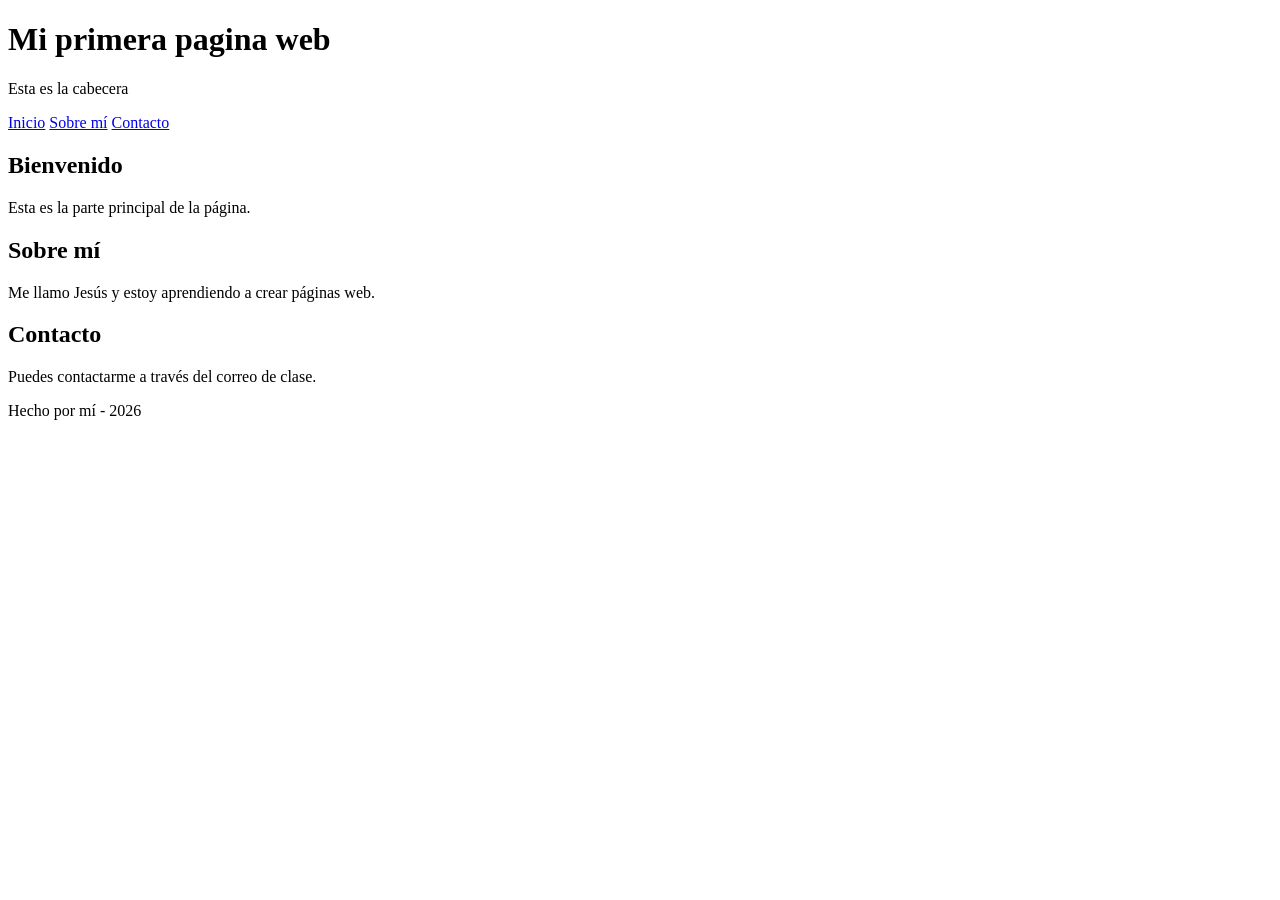
<file: index.html>
<!DOCTYPE html>
<html lang="es">
<head>
    <meta charset="UTF-8">
    <title>Mi primera página web</title>
</head>
<body>
    <header>
        <h1>Mi primera pagina web </h1>
        <p>Esta es la cabecera</p>
        <nav>
            <a href="#inicio">Inicio</a>
            <a href="#sobre-mi">Sobre mí</a>
            <a href="#contacto">Contacto</a>
        </nav>
    </header>
    <main>
        <section id="inicio">
            <h2>Bienvenido</h2>
            <p>Esta es la parte principal de la página.</p>
        </section>

        <section id="sobre-mi">
            <h2>Sobre mí</h2>
            <p>Me llamo Jesús y estoy aprendiendo a crear páginas web.</p>
        </section>

        <section id="contacto">
            <h2>Contacto</h2>
            <p>Puedes contactarme a través del correo de clase.</p>
        </section>
    </main>
    <footer>
        <p>Hecho por mí - 2026</p>
    </footer>
</body>
</html>
</file>
